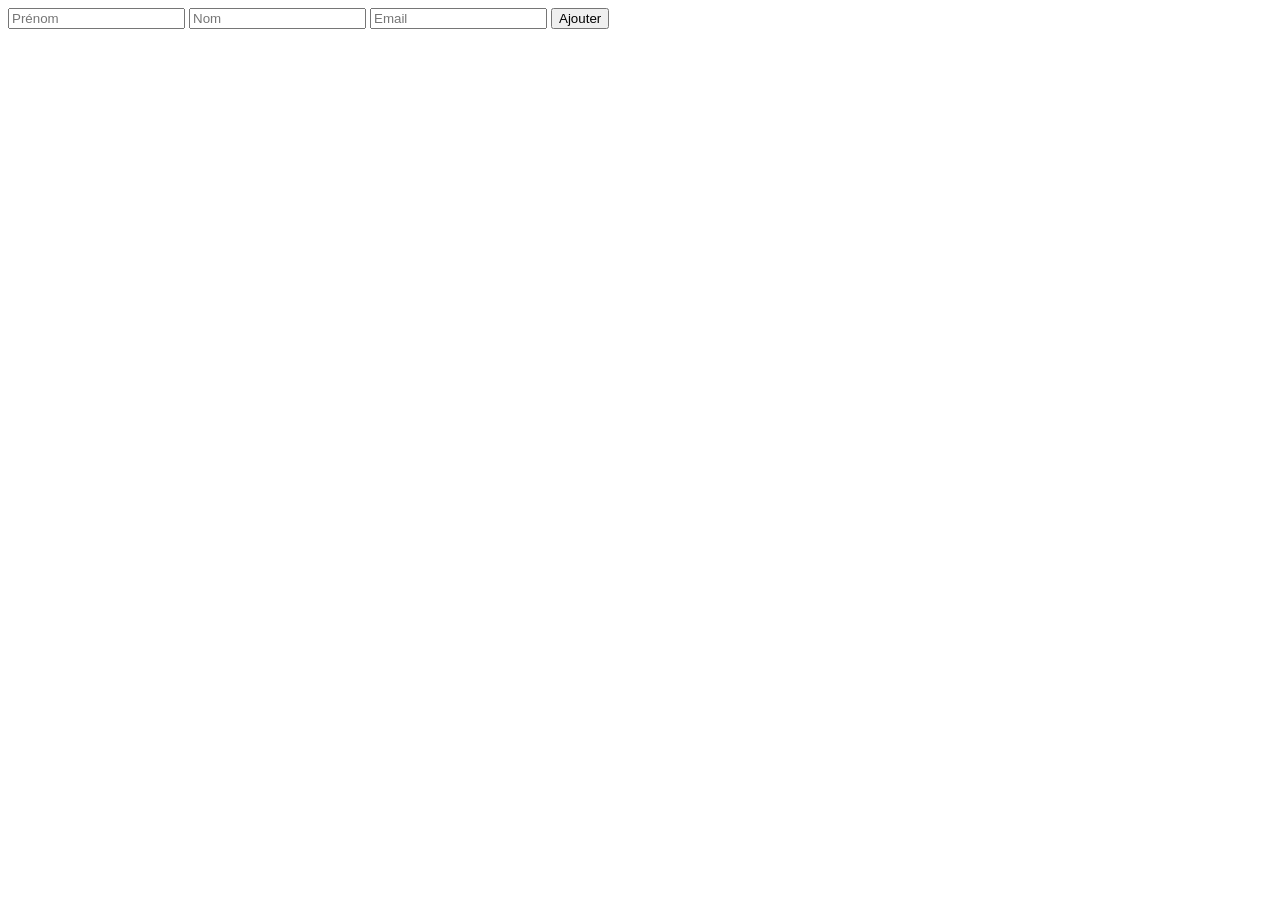
<file: jour03/Job03/add-user.html>
<html>
	<head>
		<title> Job03</title>
	</head>

<body>
	<form>	
		<input type="text" placeholder="Prénom">
		<input type="text" placeholder="Nom">
		<input type="email" placeholder="Email">
		<input type="submit" value="Ajouter">
	</form>
</body>

</html>
</file>
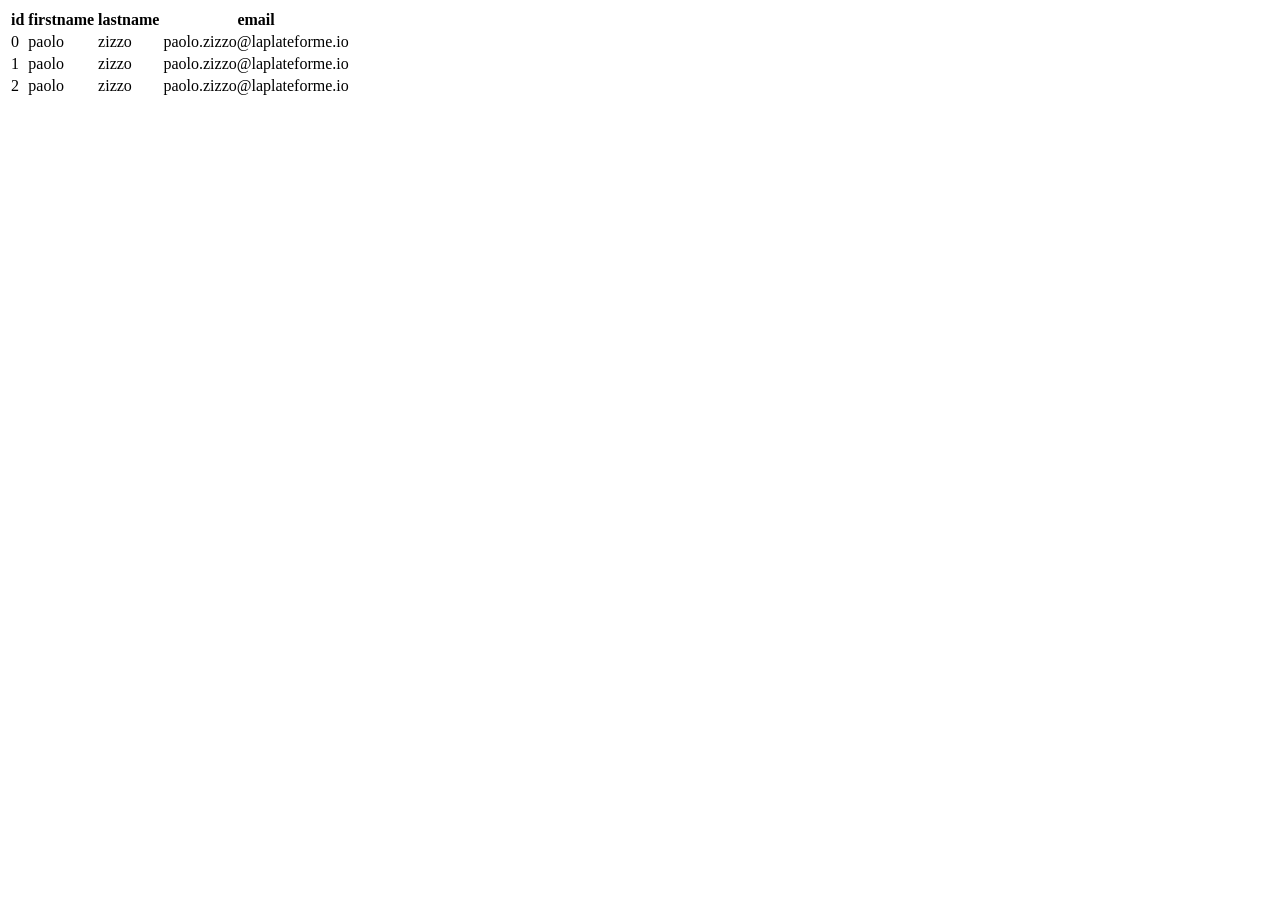
<file: jour03/Job03/list-users.html>
<html>
	<head>
		<title>Runtrack Node.js</title>
	</head>

<body>
	<table>
		<tr>
			<th>id</th>
			<th>firstname</th>
			<th>lastname</th>
			<th>email</th>
		</tr>
		<tr>
			<td>0</td>
			<td>paolo</td>
			<td>zizzo</td>
			<td>paolo.zizzo@laplateforme.io</td>
		</tr>
		<tr>
			<td>1</td>
			<td>paolo</td>
			<td>zizzo</td>
			<td>paolo.zizzo@laplateforme.io</td>
		</tr>
		<tr>
			<td>2</td>
			<td>paolo</td>
			<td>zizzo</td>
			<td>paolo.zizzo@laplateforme.io</td>
		</tr>
	</table>
</body>

</html>
</file>
